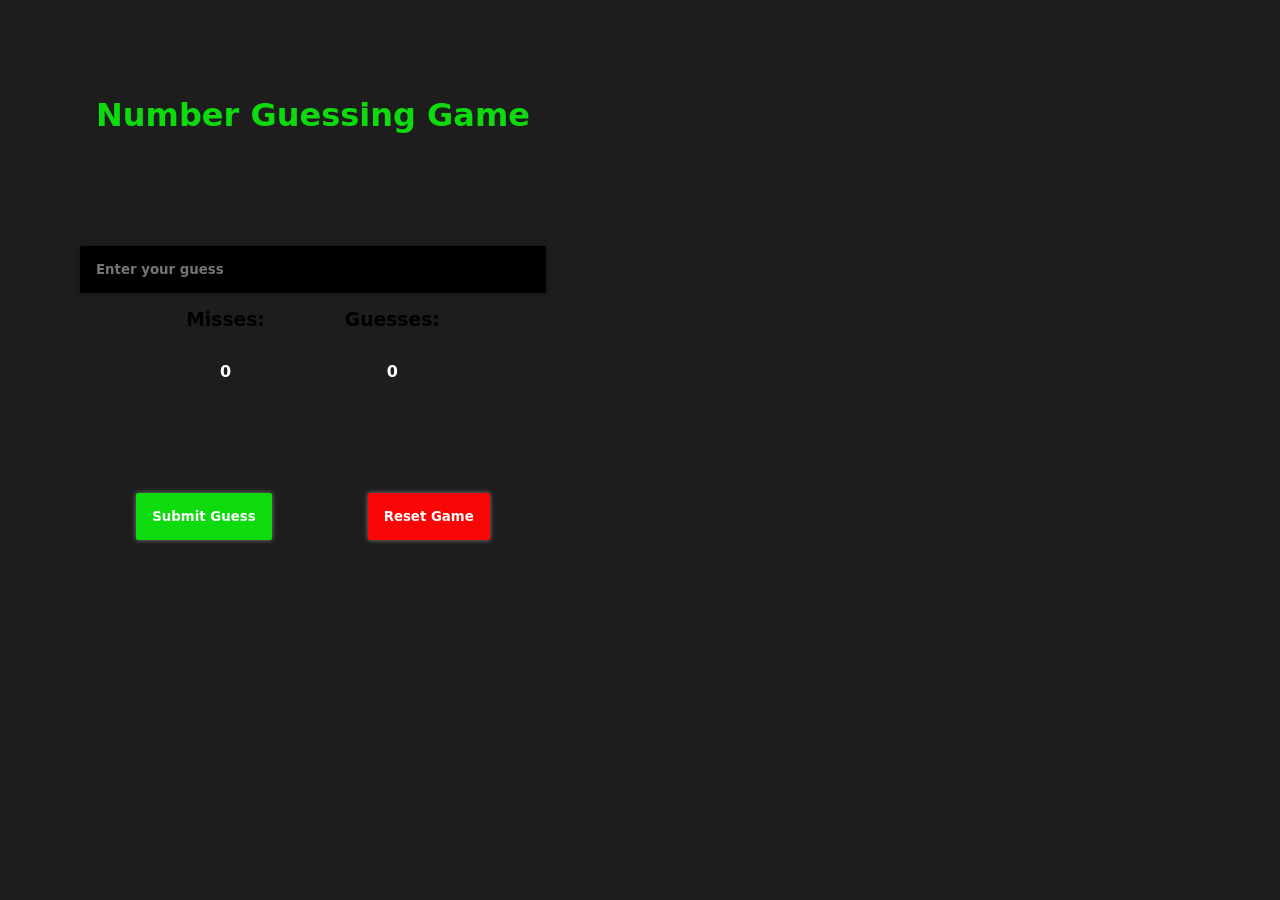
<file: JS/Project 1/index.html>
<!DOCTYPE html>
<html lang="en">
<head>
    <meta charset="UTF-8">
    <meta name="viewport" content="width=device-width, initial-scale=1.0">
    <link rel="stylesheet" href="style.css">
    <title>Document</title>
</head>
<body>
    <div class="container-fluid">
        <div class="container">
            <h1 class="title">Number Guessing Game</h1>
            <p class="msg"></p>
            <input class="input_value" type="number" incremental="" placeholder="Enter your guess">
            <div class="score">
                <div class="miss_container">
                    <h3>Misses:</h3>
                    <P id="Misses">0</P>
                </div>
                <div class="guess_container">
                    <h3>Guesses:</h3>
                    <P id="Guesses"> 0</P>
                </div>
            </div>
        </div>
        <div class="btncontainer">
            <button class="btn_submit" type="submit">Submit Guess</button>
            <button class="btn_reset" type="reset">Reset Game</button>
        </div>
    </div>
    <script src="script.js"></script>
</body>
</html>
</file>
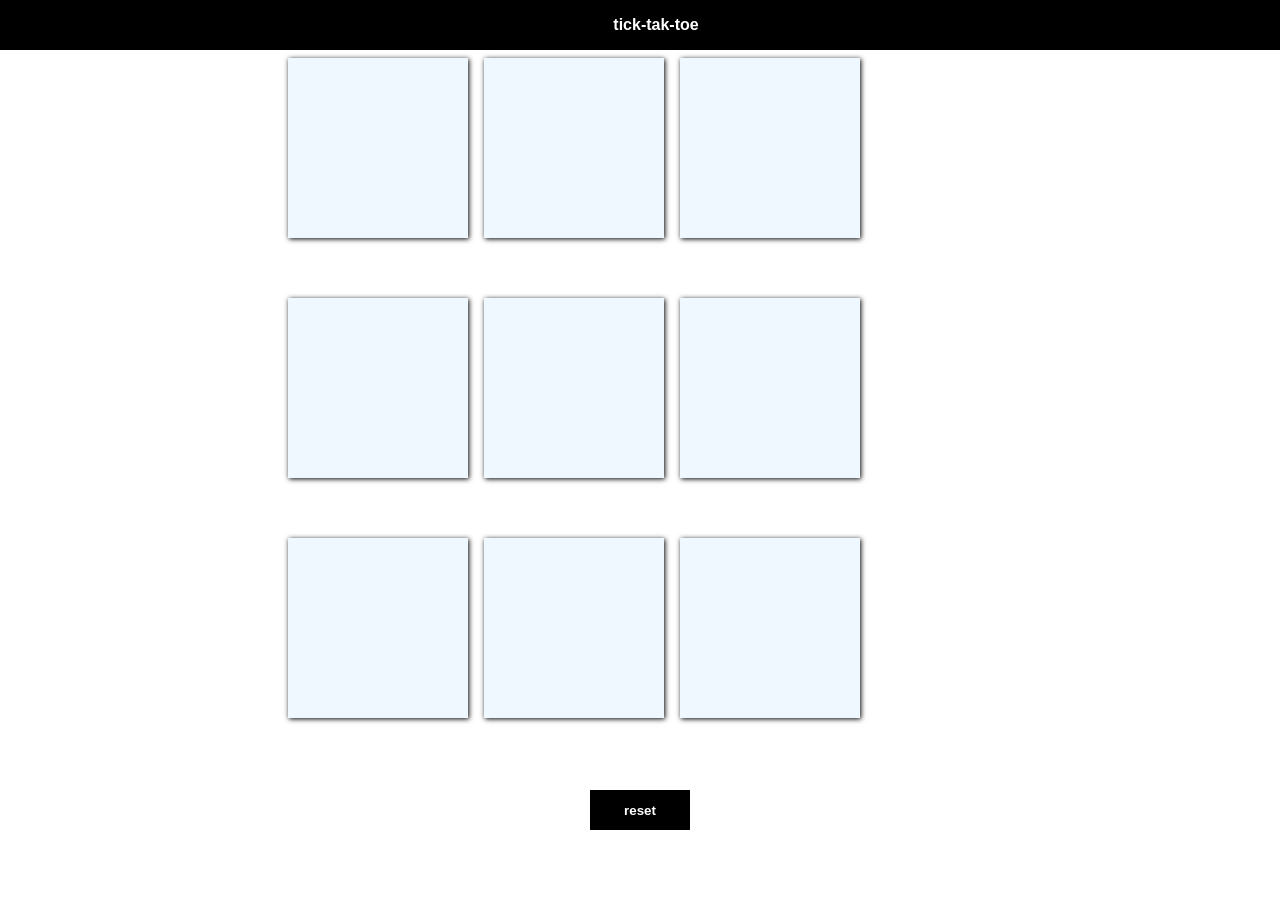
<file: JS/tic-tac-toe/index.html>
<!DOCTYPE html>
<html lang="en">
<head>
    <meta charset="UTF-8">
    <meta name="viewport" content="width=device-width, initial-scale=1.0">
    <link rel="stylesheet" href="style.css">
    <title>Document</title>
</head>
<body>

    <div class="container">

    <div class="span">tick-tak-toe</div>
        <main>
            <div class="game">
                <button class="box"></button>
                <button class="box"></button>
                <button class="box"></button>
                <button class="box"></button>
                <button class="box"></button>
                <button class="box"></button>
                <button class="box"></button>
                <button class="box"></button>
                <button class="box"></button>
            </div>
            <button id="reset">reset</button>
        </main>
    </div>


  
    <script src="script.js"></script>
</body>
</html>
</file>
<file: JS/Project 1/style.css>
*{
    margin:0;
    padding:0;
    font-family:'system-ui';
}
body{
    background-color: rgb(29, 29, 29);
}
.container-fluid,.container,.btncontainer{
    max-width: fit-content;
    max-height: fit-content;
    justify-self: center;
    margin: 1rem;
    padding: 1rem;
    display: flex;
}
.container-fluid{
    flex-direction: column;
    text-align: center;
}
.container{
    flex-direction: column;
}
.btncontainer{
    width: fit-content;
    flex-direction: row;
    gap: 4rem;
    align-self: center;
}
.title,p,input,button{
    margin:1rem;
    padding:1rem;
    font-weight:bold;
    border: none;
    border-radius: 2px;
}
.title{
    font-size:2rem;
    font-weight:bolder;
    color: rgb(13, 219, 13);
}
p{
    font-weight:bold;
    font-size:1rem;
    color:white
}
input{
    color: rgb(44, 255, 2);
    background-color: black;
    box-shadow: 0 0 5px rgb(19, 19, 19);
}
.score{
    display:flex;
    justify-content: center;
    gap: 5rem;
}
button{
    color:white;
    box-shadow: 0 0 5px rgb(128, 129, 129);
}
button:active{
    box-shadow:inset 0 0 5px rgb(128, 129, 129);
}
.btn_submit{
    background-color:rgb(13, 219, 13);
}
.btn_reset{
    background-color:rgb(250, 5, 5);
}
</file>
<file: JS/tic-tac-toe/style.css>
*{
    margin: 0;
    padding: 0;
}

.container{
    width: 100%;
    height: 100vh;  
    text-align: center;
}
.span{
    width: 100%;
    margin:auto;
    padding: 1rem;
    font-weight: bolder;
    font-family: 'Segoe UI', Tahoma, Geneva, Verdana, sans-serif;
    color:white;
    background: black;
}
.game{
    width:80vmin;
    height: 80vmin;
    display:flex;
    flex-wrap: wrap;
    margin: auto;
}

.box{
    width: 20vmin;
    height: 20vmin;
    background-color:aliceblue;
    box-shadow: 1px 1px 5px black;
    border: 1px  black;
    margin: 8px;
    font-size: 4rem;
    display: inline-block;
}
.box:disabled{
    color: black;
    background-color:aliceblue;
    box-shadow: 1px 1px 5px black;
    border: 1px  black;
}
#reset{
    width: 100px;
    height: 40px;
    background-color: black;
    color: white;
    font-weight: bolder;
    font-family: 'Segoe UI', Tahoma, Geneva, Verdana, sans-serif;
    border: none;
    margin-top: 20px;
}
</file>
